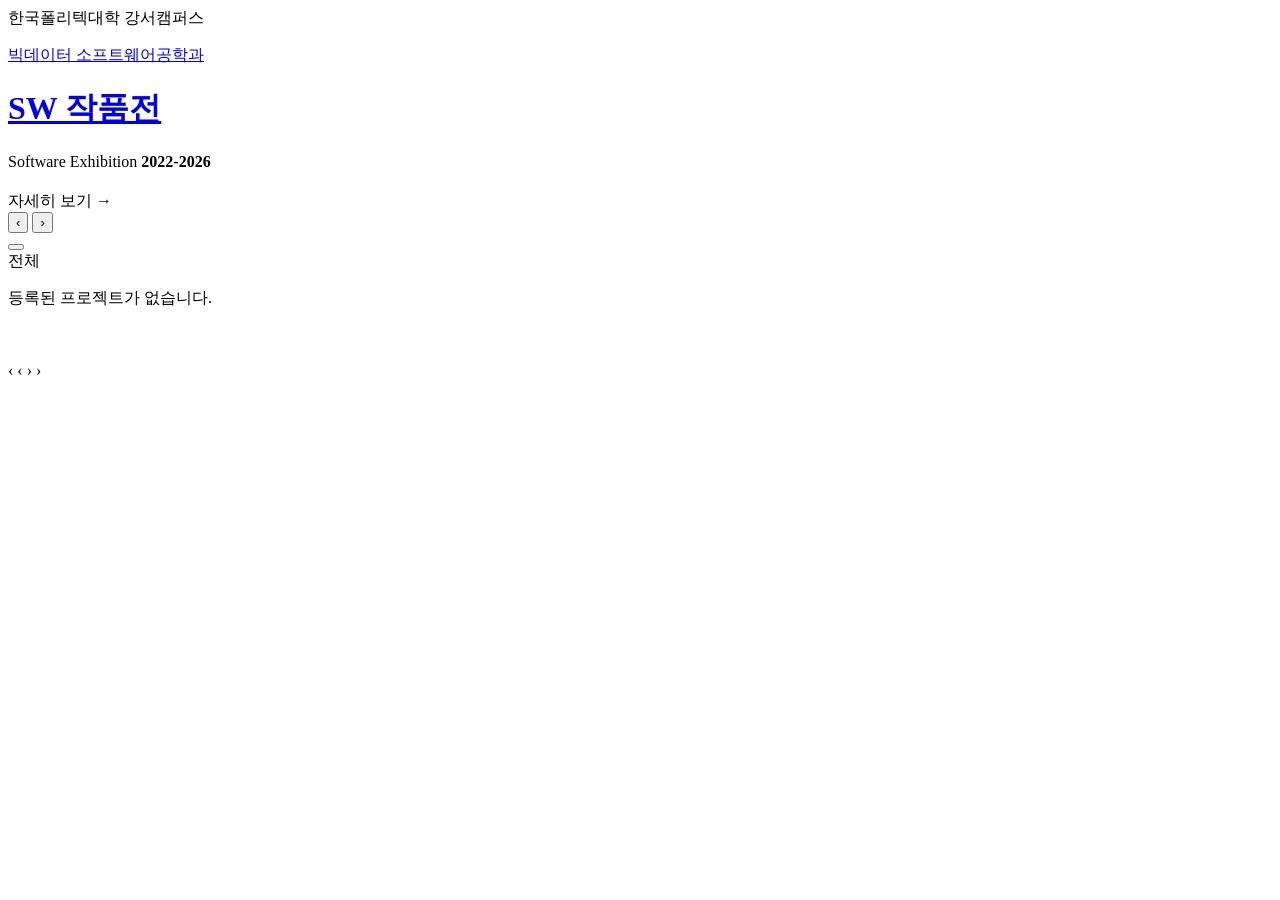
<file: src/main/resources/templates/index.html>
<!DOCTYPE html>
<html xmlns:th="http://www.thymeleaf.org" lang="ko">
<head>
    <meta charset="UTF-8">
    <meta name="viewport" content="width=device-width, initial-scale=1.0">
    <title>빅데이터 소프트웨어공학과 SW 작품전 — 한국폴리텍대학 강서캠퍼스</title>
    <link rel="stylesheet" th:href="@{/css/style.css}">
</head>
<body>

<header class="site-header">
    <div class="header-top">
        <div class="container">
            <span>한국폴리텍대학 강서캠퍼스</span>
        </div>
    </div>
    <div class="header-main">
        <div class="container header-inner">
            <a href="/" class="header-brand">
                <div>
                    <p class="header-sub">빅데이터 소프트웨어공학과</p>
                    <h1 class="header-title">SW 작품전</h1>
                </div>
            </a>
            <div class="header-meta">
                <span>Software Exhibition</span>
                <strong>2022-2026</strong>
            </div>
        </div>
    </div>
</header>

<!-- 히어로 슬라이더 -->
<section class="hero-slider" th:if="${sliderProjects != null and !sliderProjects.isEmpty()}" id="hero-slider">
    <div class="slides-wrapper" id="slides-wrapper">
        <div class="slide" th:each="p : ${sliderProjects}">
            <div class="slide-bg" th:style="'background-image: url(' + ${p.thumbnailUrl} + ')'"></div>
            <div class="slide-overlay"></div>
            <div class="slide-content container">
                <span class="field-tag" th:text="${p.field}"></span>
                <h2 class="slide-title" th:text="${p.title}"></h2>
                <p class="slide-team" th:text="${p.teamName}"></p>
                <a th:href="@{/project/{id}(id=${p.id})}" class="slide-btn">자세히 보기 →</a>
            </div>
        </div>
    </div>
    <button class="slider-arrow slider-prev" onclick="slideMove(-1)">&#8249;</button>
    <button class="slider-arrow slider-next" onclick="slideMove(1)">&#8250;</button>
    <div class="slider-dots" id="slider-dots"></div>
</section>

<main class="container main-content">

    <!-- 연도 탭 -->
    <div class="tab-bar" th:if="${!years.isEmpty()}">
        <a th:each="y : ${years}"
           th:href="@{/(year=${y})}"
           th:text="${y}"
           th:classappend="${y == activeYear} ? 'active' : ''"
           class="tab-item"></a>
    </div>

    <!-- 분야 필터 -->
    <div class="filter-bar" th:if="${!years.isEmpty()}">
        <a th:href="@{/(year=${activeYear})}"
           th:classappend="${activeField == '전체'} ? 'active' : ''"
           class="filter-pill">전체</a>
        <th:block th:each="f : ${ {'AI/ML','웹','앱','임베디드','데이터','보안','기타'} }">
            <a th:if="${allProjects != null and #lists.contains(allProjects.![field], f)}"
               th:href="@{/(year=${activeYear}, field=${f})}"
               th:text="${f}"
               th:classappend="${activeField == f} ? 'active' : ''"
               class="filter-pill"></a>
        </th:block>
    </div>

    <!-- 프로젝트 그리드 -->
    <div th:if="${projects.isEmpty()}" class="empty-state">
        <p>등록된 프로젝트가 없습니다.</p>
    </div>

    <div class="project-grid" th:unless="${projects.isEmpty()}">
        <a th:each="p : ${projects}"
           th:href="@{/project/{id}(id=${p.id})}"
           class="project-card">
            <div class="card-thumb">
                <img th:if="${p.thumbnailUrl != null and !p.thumbnailUrl.isEmpty()}"
                     th:src="${p.thumbnailUrl}" th:alt="${p.title}">
                <div th:unless="${p.thumbnailUrl != null and !p.thumbnailUrl.isEmpty()}"
                     class="card-thumb-placeholder"></div>
            </div>
            <div class="card-info">
                <span class="field-tag" th:text="${p.field}"></span>
                <h3 class="card-title" th:text="${p.title}"></h3>
                <p class="card-team" th:text="${p.teamName}"></p>
            </div>
        </a>
    </div>

    <!-- 페이지네이션 -->
    <div class="pagination" th:if="${totalPages > 1}">
        <!-- 이전 -->
        <a th:if="${currentPage > 1}"
           th:href="@{/(year=${activeYear}, field=${activeField != '전체' ? activeField : null}, page=${currentPage - 1})}"
           class="page-btn page-arrow">&#8249;</a>
        <span th:unless="${currentPage > 1}" class="page-btn page-arrow disabled">&#8249;</span>

        <!-- 페이지 번호 -->
        <th:block th:each="i : ${#numbers.sequence(1, totalPages)}">
            <a th:href="@{/(year=${activeYear}, field=${activeField != '전체' ? activeField : null}, page=${i != 1 ? i : null})}"
               th:text="${i}"
               th:classappend="${i == currentPage} ? ' active' : ''"
               class="page-btn"></a>
        </th:block>

        <!-- 다음 -->
        <a th:if="${currentPage < totalPages}"
           th:href="@{/(year=${activeYear}, field=${activeField != '전체' ? activeField : null}, page=${currentPage + 1})}"
           class="page-btn page-arrow">&#8250;</a>
        <span th:unless="${currentPage < totalPages}" class="page-btn page-arrow disabled">&#8250;</span>
    </div>

</main>

<script>
(function () {
    var wrapper = document.getElementById('slides-wrapper');
    if (!wrapper) return;
    var slides = wrapper.querySelectorAll('.slide');
    var dotsEl = document.getElementById('slider-dots');
    var heroSlider = document.getElementById('hero-slider');
    var total = slides.length;
    var current = 0;
    var timer;
    if (total === 0) return;

    for (var i = 0; i < total; i++) {
        (function (idx) {
            var dot = document.createElement('button');
            dot.className = 'slider-dot' + (idx === 0 ? ' active' : '');
            dot.addEventListener('click', function () { goTo(idx); });
            dotsEl.appendChild(dot);
        })(i);
    }
    slides[0].classList.add('active');

    function goTo(index) {
        var dots = dotsEl.querySelectorAll('.slider-dot');
        slides[current].classList.remove('active');
        dots[current].classList.remove('active');
        current = (index + total) % total;
        wrapper.style.transform = 'translateX(-' + (current * 100) + '%)';
        slides[current].classList.add('active');
        dots[current].classList.add('active');
        clearInterval(timer);
        timer = setInterval(function () { goTo(current + 1); }, 5000);
    }

    window.slideMove = function (dir) { goTo(current + dir); };
    timer = setInterval(function () { goTo(current + 1); }, 5000);

    /* 모바일 스와이프 */
    var txStart = 0, tyStart = 0;
    heroSlider.addEventListener('touchstart', function (e) {
        txStart = e.changedTouches[0].clientX;
        tyStart = e.changedTouches[0].clientY;
    }, { passive: true });
    heroSlider.addEventListener('touchend', function (e) {
        var dx = e.changedTouches[0].clientX - txStart;
        var dy = e.changedTouches[0].clientY - tyStart;
        if (Math.abs(dx) > Math.abs(dy) && Math.abs(dx) > 40) {
            goTo(dx < 0 ? current + 1 : current - 1);
        }
    }, { passive: true });
})();
</script>
</body>
</html>
</file>
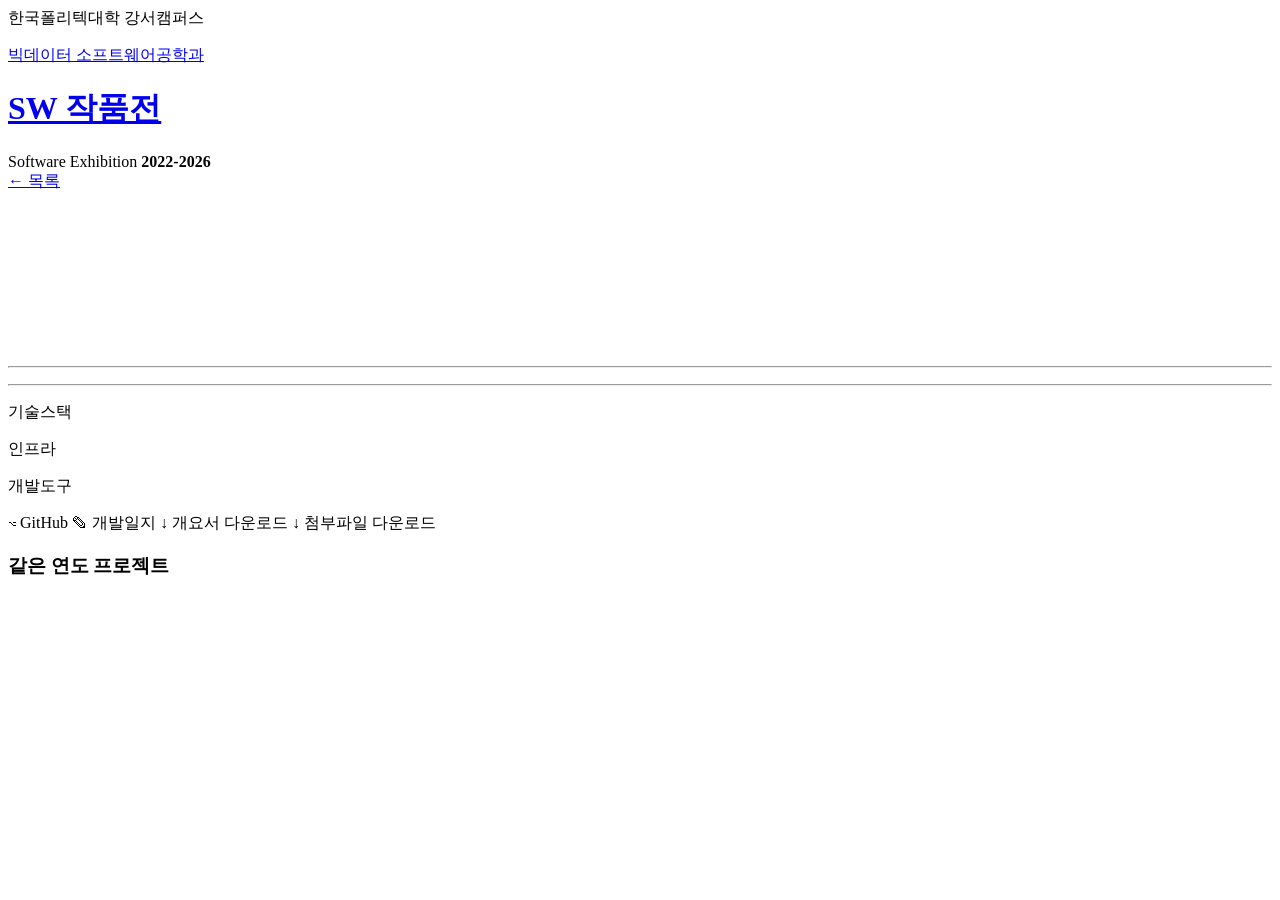
<file: src/main/resources/templates/detail.html>
<!DOCTYPE html>
<html xmlns:th="http://www.thymeleaf.org" lang="ko">
<head>
    <meta charset="UTF-8">
    <meta name="viewport" content="width=device-width, initial-scale=1.0">
    <title th:text="${project.title} + ' — 빅데이터 소프트웨어공학과 SW 작품전'">빅데이터 소프트웨어공학과 SW 작품전</title>
    <link rel="stylesheet" th:href="@{/css/style.css}">
</head>
<body>

<header class="site-header">
    <div class="header-top">
        <div class="container">
            <span>한국폴리텍대학 강서캠퍼스</span>
        </div>
    </div>
    <div class="header-main">
        <div class="container header-inner">
            <a href="/" class="header-brand">
                <div>
                    <p class="header-sub">빅데이터 소프트웨어공학과</p>
                    <h1 class="header-title">SW 작품전</h1>
                </div>
            </a>
            <div class="header-meta">
                <span>Software Exhibition</span>
                <strong>2022-2026</strong>
            </div>
        </div>
    </div>
</header>

<main class="container main-content detail-content">

    <a href="/" class="back-link">← 목록</a>

    <!-- 영상 -->
    <div class="video-wrap" th:if="${embedUrl != null}">
        <iframe th:src="${embedUrl}"
                frameborder="0"
                allow="accelerometer; autoplay; clipboard-write; encrypted-media; gyroscope; picture-in-picture"
                allowfullscreen></iframe>
    </div>

    <!-- 프로젝트 정보 -->
    <div class="detail-info">
        <span class="field-tag" th:text="${project.field}"></span>
        <h2 class="detail-title" th:text="${project.title}"></h2>

        <div class="detail-meta">
            <span class="team-name" th:text="${project.teamName}"></span>
            <span class="members" th:text="${project.members}"></span>
        </div>

        <hr class="divider">

        <p class="detail-desc" th:text="${project.description}"></p>

        <!-- 기술스택 / 인프라 / 개발도구 -->
        <th:block th:if="${(project.techStack != null and !project.techStack.isEmpty())
                        or (project.infrastructure != null and !project.infrastructure.isEmpty())
                        or (project.softwareTools != null and !project.softwareTools.isEmpty())}">
            <hr class="divider">
            <div class="tech-section">
                <div class="tech-group" th:if="${project.techStack != null and !project.techStack.isEmpty()}">
                    <p class="tech-label">기술스택</p>
                    <div class="tech-tags">
                        <span th:each="tag : ${#strings.arraySplit(project.techStack, ',')}"
                              class="tech-tag" th:text="${#strings.trim(tag)}"></span>
                    </div>
                </div>
                <div class="tech-group" th:if="${project.infrastructure != null and !project.infrastructure.isEmpty()}">
                    <p class="tech-label">인프라</p>
                    <div class="tech-tags">
                        <span th:each="tag : ${#strings.arraySplit(project.infrastructure, ',')}"
                              class="tech-tag tech-tag-infra" th:text="${#strings.trim(tag)}"></span>
                    </div>
                </div>
                <div class="tech-group" th:if="${project.softwareTools != null and !project.softwareTools.isEmpty()}">
                    <p class="tech-label">개발도구</p>
                    <div class="tech-tags">
                        <span th:each="tag : ${#strings.arraySplit(project.softwareTools, ',')}"
                              class="tech-tag tech-tag-tool" th:text="${#strings.trim(tag)}"></span>
                    </div>
                </div>
            </div>
        </th:block>

        <!-- 링크 버튼 -->
        <div class="download-btns">
            <a th:if="${project.githubUrl != null and !project.githubUrl.isEmpty()}"
               th:href="${project.githubUrl}" target="_blank" class="btn-download btn-github">
                ⌥ GitHub
            </a>
            <a th:if="${project.blogUrl != null and !project.blogUrl.isEmpty()}"
               th:href="${project.blogUrl}" target="_blank" class="btn-download btn-blog">
                ✎ 개발일지
            </a>
            <a th:if="${project.pdfUrl != null and !project.pdfUrl.isEmpty()}"
               th:href="${project.pdfUrl}" target="_blank" class="btn-download">
                ↓ 개요서 다운로드
            </a>
            <a th:if="${project.attachmentUrl != null and !project.attachmentUrl.isEmpty()}"
               th:href="${project.attachmentUrl}" target="_blank" class="btn-download btn-download-sub">
                ↓ 첨부파일 다운로드
            </a>
        </div>
    </div>

    <!-- 관련 프로젝트 -->
    <div class="related-section" th:if="${!related.isEmpty()}">
        <h3 class="related-title">같은 연도 프로젝트</h3>
        <div class="project-grid">
            <a th:each="p : ${related}"
               th:href="@{/project/{id}(id=${p.id})}"
               class="project-card">
                <div class="card-thumb">
                    <img th:if="${p.thumbnailUrl != null and !p.thumbnailUrl.isEmpty()}"
                         th:src="${p.thumbnailUrl}" th:alt="${p.title}">
                    <div th:unless="${p.thumbnailUrl != null and !p.thumbnailUrl.isEmpty()}"
                         class="card-thumb-placeholder"></div>
                </div>
                <div class="card-info">
                    <span class="field-tag" th:text="${p.field}"></span>
                    <h3 class="card-title" th:text="${p.title}"></h3>
                    <p class="card-team" th:text="${p.teamName}"></p>
                </div>
            </a>
        </div>
    </div>

</main>

</body>
</html>
</file>
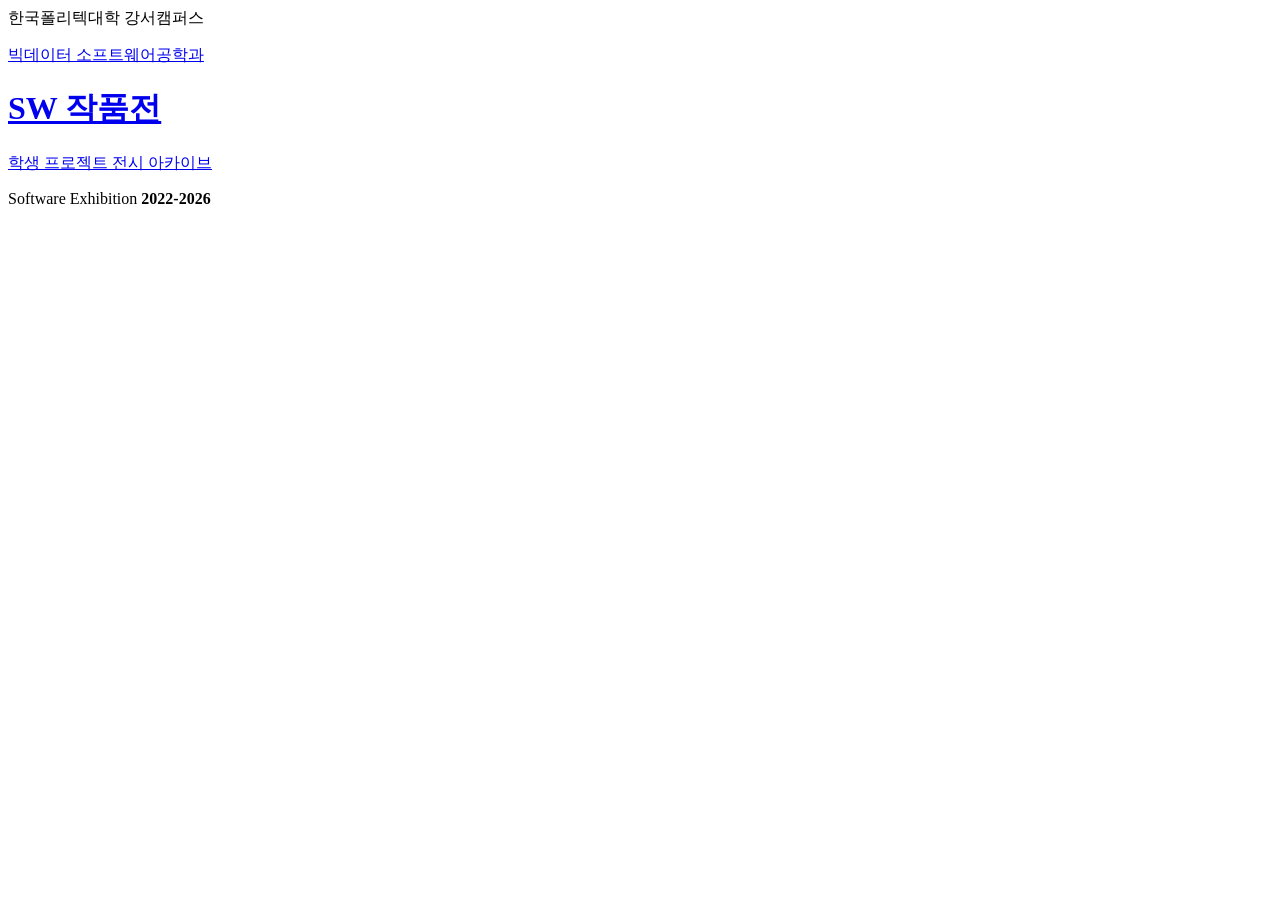
<file: src/main/resources/templates/layout.html>
<!DOCTYPE html>
<html xmlns:th="http://www.thymeleaf.org">
<head>
    <meta charset="UTF-8">
    <meta name="viewport" content="width=device-width, initial-scale=1.0">
    <title>빅데이터 소프트웨어공학과 SW 작품전 — 한국폴리텍대학 강서캠퍼스</title>
    <link rel="stylesheet" th:href="@{/css/style.css}">
</head>
<body>
<header class="site-header">
    <div class="header-top">
        <div class="container">
            <span>한국폴리텍대학 강서캠퍼스</span>
        </div>
    </div>
    <div class="header-main">
        <div class="container">
            <a href="/" class="header-brand">
                <p class="header-sub">빅데이터 소프트웨어공학과</p>
                <h1 class="header-title">SW 작품전</h1>
                <p class="header-desc">학생 프로젝트 전시 아카이브</p>
            </a>
            <div class="header-meta">
                <span>Software Exhibition</span>
                <strong>2022-2026</strong>
            </div>
        </div>
    </div>
</header>
</body>
</html>
</file>
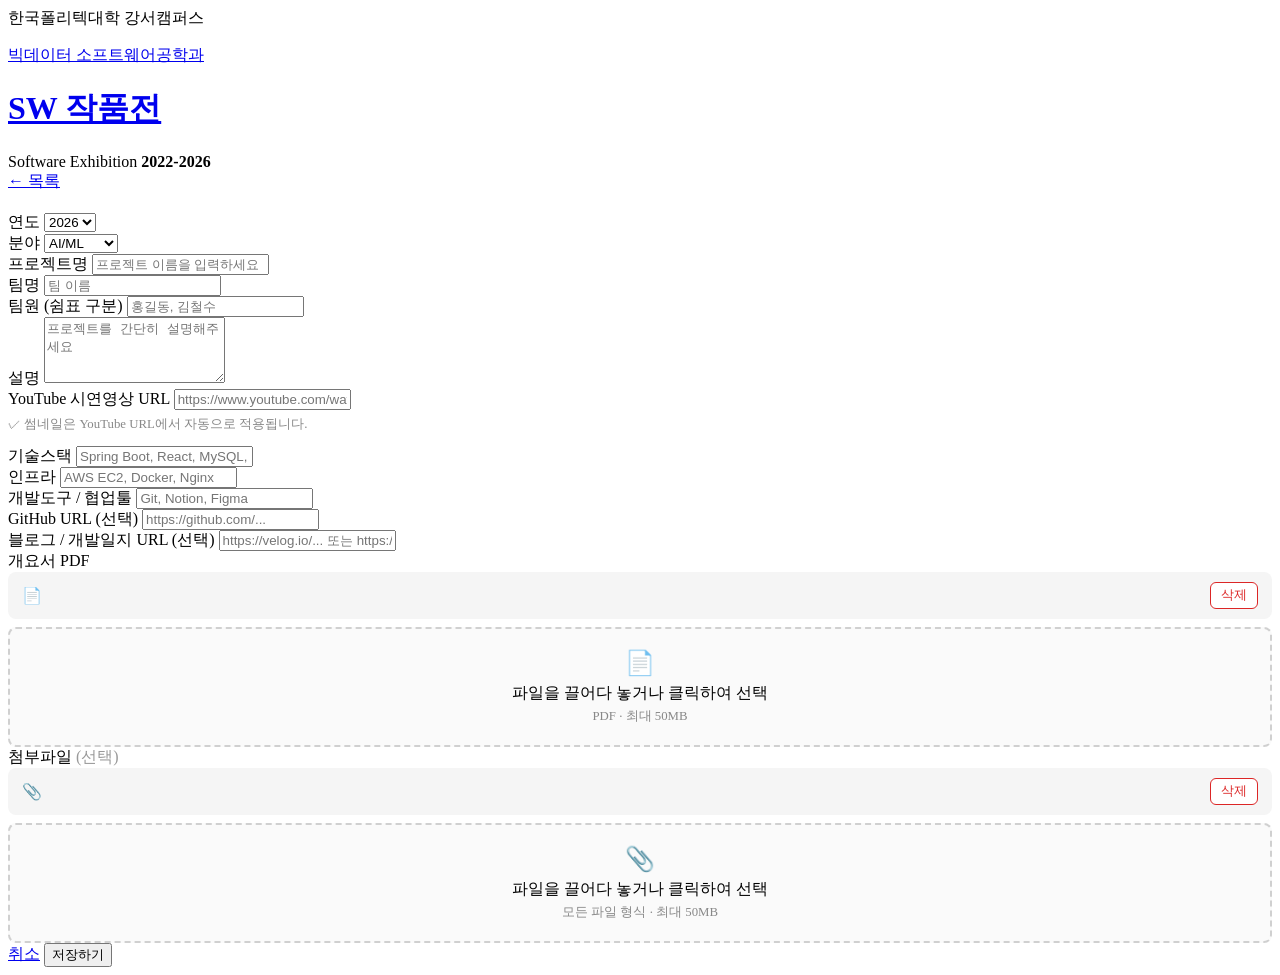
<file: src/main/resources/templates/admin/form.html>
<!DOCTYPE html>
<html xmlns:th="http://www.thymeleaf.org" lang="ko">
<head>
    <meta charset="UTF-8">
    <meta name="viewport" content="width=device-width, initial-scale=1.0">
    <title>프로젝트 등록/수정 — 빅데이터 소프트웨어공학과 SW 작품전</title>
    <link rel="stylesheet" th:href="@{/css/style.css}">
    <style>
        .upload-area {
            border: 2px dashed #d0d0d0;
            border-radius: 8px;
            padding: 20px 16px;
            text-align: center;
            cursor: pointer;
            transition: border-color 0.2s, background 0.2s;
            background: #fafafa;
            position: relative;
        }
        .upload-area:hover,
        .upload-area.dragover {
            border-color: #1a1a2e;
            background: #f0f0f5;
        }
        .upload-area input[type="file"] {
            position: absolute;
            inset: 0;
            opacity: 0;
            cursor: pointer;
            width: 100%;
            height: 100%;
        }
        .upload-icon { font-size: 1.5rem; margin-bottom: 6px; }
        .upload-hint { font-size: 0.8rem; color: #888; margin-top: 4px; }
        .upload-filename {
            display: none;
            margin-top: 8px;
            font-size: 0.85rem;
            color: #1a1a2e;
            font-weight: 500;
        }
    </style>
</head>
<body>

<header class="site-header">
    <div class="header-top">
        <div class="container">
            <span>한국폴리텍대학 강서캠퍼스</span>
        </div>
    </div>
    <div class="header-main">
        <div class="container header-inner">
            <a href="/" class="header-brand">
                <div>
                    <p class="header-sub">빅데이터 소프트웨어공학과</p>
                    <h1 class="header-title">SW 작품전</h1>
                </div>
            </a>
            <div class="header-meta">
                <span>Software Exhibition</span>
                <strong>2022-2026</strong>
            </div>
        </div>
    </div>
</header>

<main class="container main-content form-content">

    <a href="/manage-sc2026" class="back-link">← 목록</a>
    <h2 class="form-heading" th:text="${projectId != null} ? '프로젝트 수정' : '새 프로젝트 등록'"></h2>

    <form th:action="${projectId != null} ? @{/manage-sc2026/{id}/edit(id=${projectId})} : @{/manage-sc2026/new}"
          th:object="${project}"
          method="post"
          enctype="multipart/form-data"
          class="project-form">

        <!-- 연도 / 분야 -->
        <div class="form-row">
            <div class="form-field">
                <label>연도</label>
                <select th:field="*{year}">
                    <option value="2026">2026</option>
                    <option value="2025">2025</option>
                    <option value="2024">2024</option>
                    <option value="2023">2023</option>
                    <option value="2022">2022</option>
                </select>
            </div>
            <div class="form-field">
                <label>분야</label>
                <select th:field="*{field}">
                    <option value="AI/ML">AI/ML</option>
                    <option value="웹">웹</option>
                    <option value="앱">앱</option>
                    <option value="임베디드">임베디드</option>
                    <option value="데이터">데이터</option>
                    <option value="보안">보안</option>
                    <option value="기타">기타</option>
                </select>
            </div>
        </div>

        <!-- 프로젝트명 -->
        <div class="form-field">
            <label>프로젝트명</label>
            <input type="text" th:field="*{title}" placeholder="프로젝트 이름을 입력하세요" required>
        </div>

        <!-- 팀명 / 팀원 -->
        <div class="form-row">
            <div class="form-field">
                <label>팀명</label>
                <input type="text" th:field="*{teamName}" placeholder="팀 이름" required>
            </div>
            <div class="form-field">
                <label>팀원 (쉼표 구분)</label>
                <input type="text" th:field="*{members}" placeholder="홍길동, 김철수">
            </div>
        </div>

        <!-- 설명 -->
        <div class="form-field">
            <label>설명</label>
            <textarea th:field="*{description}" rows="4" placeholder="프로젝트를 간단히 설명해주세요"></textarea>
        </div>

        <!-- YouTube -->
        <div class="form-field">
            <label>YouTube 시연영상 URL</label>
            <input type="text" th:field="*{youtubeUrl}" placeholder="https://www.youtube.com/watch?v=...">
            <p style="font-size:0.8rem; color:#888; margin-top:6px;">
                ✓ 썸네일은 YouTube URL에서 자동으로 적용됩니다.
            </p>
        </div>

        <!-- 기술스택 / 인프라 / 개발도구 -->
        <div class="form-field">
            <label>기술스택</label>
            <input type="text" th:field="*{techStack}" placeholder="Spring Boot, React, MySQL, Redis (쉼표 구분)">
        </div>
        <div class="form-row">
            <div class="form-field">
                <label>인프라</label>
                <input type="text" th:field="*{infrastructure}" placeholder="AWS EC2, Docker, Nginx">
            </div>
            <div class="form-field">
                <label>개발도구 / 협업툴</label>
                <input type="text" th:field="*{softwareTools}" placeholder="Git, Notion, Figma">
            </div>
        </div>

        <!-- 링크 -->
        <div class="form-row">
            <div class="form-field">
                <label>GitHub URL (선택)</label>
                <input type="text" th:field="*{githubUrl}" placeholder="https://github.com/...">
            </div>
            <div class="form-field">
                <label>블로그 / 개발일지 URL (선택)</label>
                <input type="text" th:field="*{blogUrl}" placeholder="https://velog.io/... 또는 https://notion.so/...">
            </div>
        </div>

        <!-- 개요서 PDF -->
        <div class="form-field">
            <label>개요서 PDF</label>

            <!-- 기존 파일 유지용 hidden + 삭제 플래그 -->
            <input type="hidden" th:field="*{pdfUrl}" id="pdfUrl">
            <input type="hidden" name="deletePdf" id="delete-pdf-flag" value="false">

            <!-- 현재 파일 표시 -->
            <div id="current-pdf-wrap"
                 th:if="${project.pdfUrl != null and !project.pdfUrl.isEmpty()}"
                 style="display:flex; align-items:center; gap:10px; padding:10px 14px; background:#f5f5f5; border-radius:8px; margin-bottom:8px;">
                <span>📄</span>
                <a th:href="${project.pdfUrl}" target="_blank"
                   style="font-size:0.85rem; color:#1a1a2e; text-decoration:underline; flex:1; overflow:hidden; text-overflow:ellipsis; white-space:nowrap;"
                   th:text="${project.pdfUrl.startsWith('/uploads/') ? project.pdfUrl.substring(9) : project.pdfUrl}">
                </a>
                <button type="button" onclick="removeFile('pdf')"
                        style="padding:4px 10px; background:#fff; border:1px solid #dc2626; color:#dc2626; border-radius:6px; cursor:pointer; font-size:0.8rem; white-space:nowrap;">
                    삭제
                </button>
            </div>

            <div class="upload-area" id="drop-pdf">
                <input type="file" name="pdfFile" accept=".pdf" id="file-pdf">
                <div class="upload-icon">📄</div>
                <div>파일을 끌어다 놓거나 클릭하여 선택</div>
                <div class="upload-hint">PDF · 최대 50MB</div>
                <div class="upload-filename" id="name-pdf"></div>
            </div>
        </div>

        <!-- 첨부파일 -->
        <div class="form-field">
            <label>첨부파일 <span style="font-weight:400; color:#999;">(선택)</span></label>

            <!-- 기존 파일 유지용 hidden + 삭제 플래그 -->
            <input type="hidden" th:field="*{attachmentUrl}" id="attachmentUrl">
            <input type="hidden" name="deleteAttach" id="delete-attach-flag" value="false">

            <!-- 현재 파일 표시 -->
            <div id="current-attach-wrap"
                 th:if="${project.attachmentUrl != null and !project.attachmentUrl.isEmpty()}"
                 style="display:flex; align-items:center; gap:10px; padding:10px 14px; background:#f5f5f5; border-radius:8px; margin-bottom:8px;">
                <span>📎</span>
                <a th:href="${project.attachmentUrl}" target="_blank"
                   style="font-size:0.85rem; color:#1a1a2e; text-decoration:underline; flex:1; overflow:hidden; text-overflow:ellipsis; white-space:nowrap;"
                   th:text="${project.attachmentUrl.startsWith('/uploads/') ? project.attachmentUrl.substring(9) : project.attachmentUrl}">
                </a>
                <button type="button" onclick="removeFile('attach')"
                        style="padding:4px 10px; background:#fff; border:1px solid #dc2626; color:#dc2626; border-radius:6px; cursor:pointer; font-size:0.8rem; white-space:nowrap;">
                    삭제
                </button>
            </div>

            <div class="upload-area" id="drop-attach">
                <input type="file" name="attachFile" id="file-attach">
                <div class="upload-icon">📎</div>
                <div>파일을 끌어다 놓거나 클릭하여 선택</div>
                <div class="upload-hint">모든 파일 형식 · 최대 50MB</div>
                <div class="upload-filename" id="name-attach"></div>
            </div>
        </div>

        <!-- 버튼 -->
        <div class="form-buttons">
            <a href="/manage-sc2026" class="btn-cancel">취소</a>
            <button type="submit" class="btn-primary">저장하기</button>
        </div>

    </form>

</main>

<script>
    // 파일 삭제 버튼 처리
    function removeFile(type) {
        if (!confirm('파일을 삭제하시겠습니까?')) return;

        if (type === 'pdf') {
            var wrap = document.getElementById('current-pdf-wrap');
            var flag = document.getElementById('delete-pdf-flag');
            var urlInput = document.getElementById('pdfUrl');
            if (wrap) wrap.style.display = 'none';
            if (flag) flag.value = 'true';
            if (urlInput) urlInput.value = '';
        } else if (type === 'attach') {
            var wrap = document.getElementById('current-attach-wrap');
            var flag = document.getElementById('delete-attach-flag');
            var urlInput = document.getElementById('attachmentUrl');
            if (wrap) wrap.style.display = 'none';
            if (flag) flag.value = 'true';
            if (urlInput) urlInput.value = '';
        }
    }

    // 파일 선택 시 파일명 표시 + 드래그&드롭 스타일
    var pairs = [
        { input: 'file-pdf',    name: 'name-pdf',    drop: 'drop-pdf'    },
        { input: 'file-attach', name: 'name-attach', drop: 'drop-attach' }
    ];

    pairs.forEach(function(p) {
        var input = document.getElementById(p.input);
        var nameEl = document.getElementById(p.name);
        var dropEl = document.getElementById(p.drop);

        input.addEventListener('change', function() {
            if (input.files.length > 0) {
                nameEl.textContent = '✓ ' + input.files[0].name;
                nameEl.style.display = 'block';
            }
        });

        dropEl.addEventListener('dragover', function(e) {
            e.preventDefault();
            dropEl.classList.add('dragover');
        });
        dropEl.addEventListener('dragleave', function() {
            dropEl.classList.remove('dragover');
        });
        dropEl.addEventListener('drop', function(e) {
            e.preventDefault();
            dropEl.classList.remove('dragover');
            if (e.dataTransfer.files.length > 0) {
                input.files = e.dataTransfer.files;
                nameEl.textContent = '✓ ' + e.dataTransfer.files[0].name;
                nameEl.style.display = 'block';
            }
        });
    });
</script>

</body>
</html>
</file>
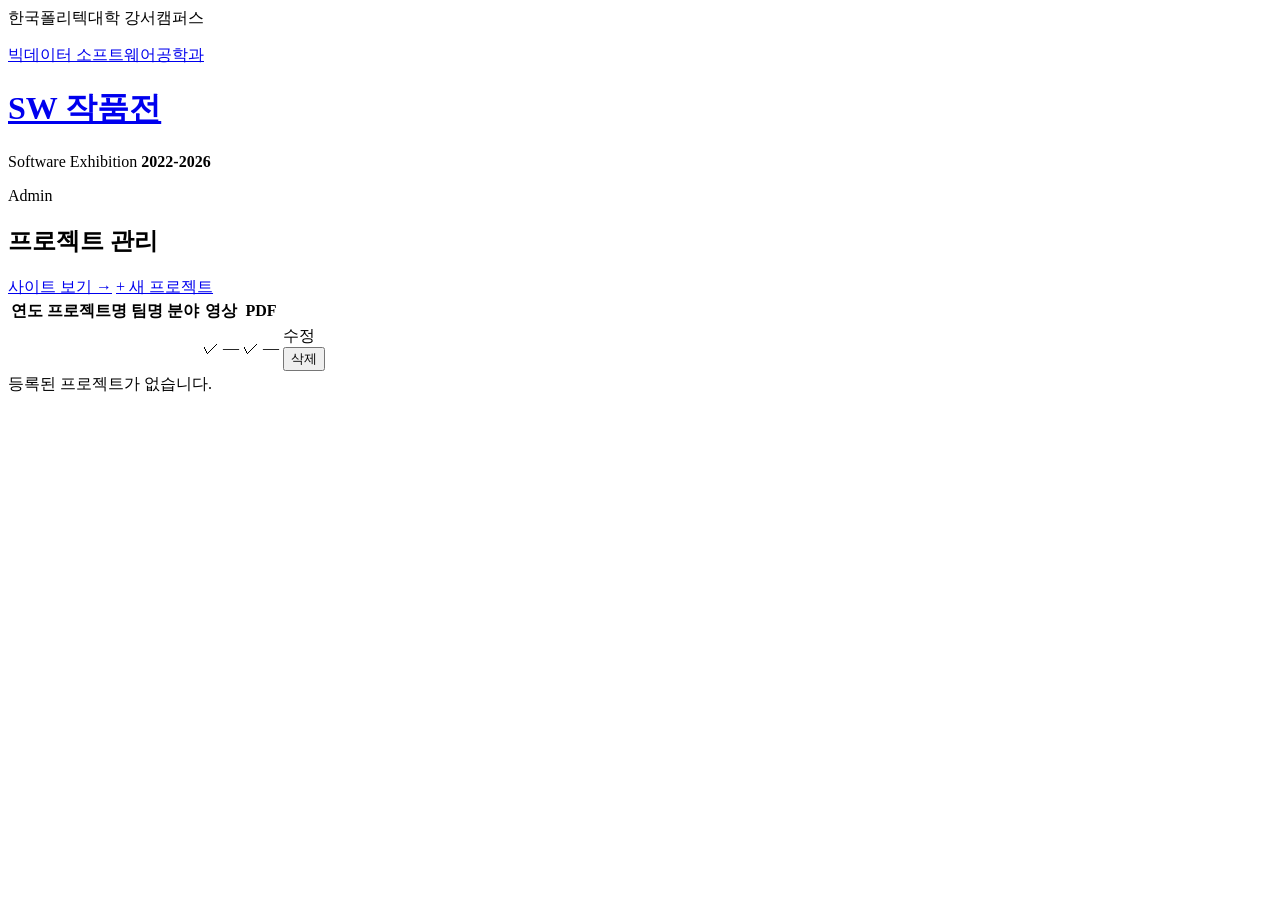
<file: src/main/resources/templates/admin/list.html>
<!DOCTYPE html>
<html xmlns:th="http://www.thymeleaf.org" lang="ko">
<head>
    <meta charset="UTF-8">
    <meta name="viewport" content="width=device-width, initial-scale=1.0">
    <title>관리자 — 빅데이터 소프트웨어공학과 SW 작품전</title>
    <link rel="stylesheet" th:href="@{/css/style.css}">
</head>
<body>

<header class="site-header">
    <div class="header-top">
        <div class="container">
            <span>한국폴리텍대학 강서캠퍼스</span>
        </div>
    </div>
    <div class="header-main">
        <div class="container header-inner">
            <a href="/" class="header-brand">
                <div>
                    <p class="header-sub">빅데이터 소프트웨어공학과</p>
                    <h1 class="header-title">SW 작품전</h1>
                </div>
            </a>
            <div class="header-meta">
                <span>Software Exhibition</span>
                <strong>2022-2026</strong>
            </div>
        </div>
    </div>
</header>

<main class="container main-content">

    <div class="admin-top">
        <div>
            <p class="admin-label">Admin</p>
            <h2 class="admin-heading">프로젝트 관리</h2>
        </div>
        <div class="admin-actions">
            <a href="/" class="link-muted">사이트 보기 →</a>
            <a href="/manage-sc2026/new" class="btn-primary">+ 새 프로젝트</a>
        </div>
    </div>

    <div class="admin-table-wrap">
        <table class="admin-table">
            <thead>
                <tr>
                    <th>연도</th>
                    <th>프로젝트명</th>
                    <th>팀명</th>
                    <th>분야</th>
                    <th>영상</th>
                    <th>PDF</th>
                    <th></th>
                </tr>
            </thead>
            <tbody>
                <tr th:each="p : ${projects}">
                    <td class="text-muted" th:text="${p.year}"></td>
                    <td class="text-bold" th:text="${p.title}"></td>
                    <td class="text-muted" th:text="${p.teamName}"></td>
                    <td><span class="field-tag" th:text="${p.field}"></span></td>
                    <td>
                        <span th:if="${p.youtubeUrl != null and !p.youtubeUrl.isEmpty()}" class="check-yes">✓</span>
                        <span th:unless="${p.youtubeUrl != null and !p.youtubeUrl.isEmpty()}" class="check-no">—</span>
                    </td>
                    <td>
                        <span th:if="${p.pdfUrl != null and !p.pdfUrl.isEmpty()}" class="check-yes">✓</span>
                        <span th:unless="${p.pdfUrl != null and !p.pdfUrl.isEmpty()}" class="check-no">—</span>
                    </td>
                    <td class="table-actions">
                        <a th:href="@{/manage-sc2026/{id}/edit(id=${p.id})}" class="link-edit">수정</a>
                        <form th:action="@{/manage-sc2026/{id}/delete(id=${p.id})}" method="post"
                              onsubmit="return confirm('정말 삭제하시겠습니까?')">
                            <button type="submit" class="btn-delete">삭제</button>
                        </form>
                    </td>
                </tr>
            </tbody>
        </table>
        <div th:if="${projects.isEmpty()}" class="empty-state">등록된 프로젝트가 없습니다.</div>
    </div>
    <p class="table-count" th:text="'총 ' + ${projects.size()} + '개'"></p>

</main>

</body>
</html>
</file>
